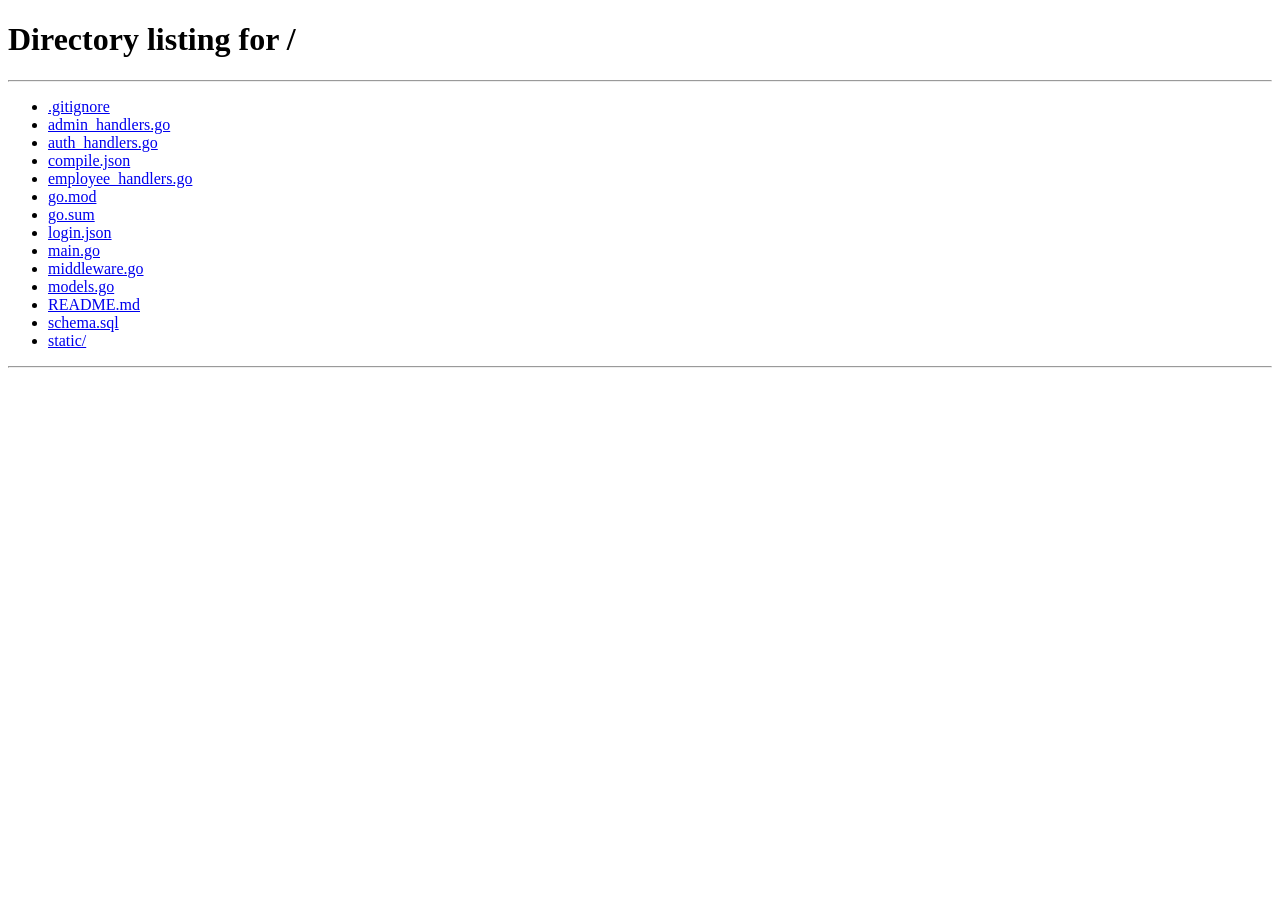
<file: static/course-editor.html>
<!DOCTYPE html>
<html lang="ru">
<head>
    <meta charset="UTF-8">
    <meta name="viewport" content="width=device-width, initial-scale=1.0">
    <title>Редактор Курса - Администратор</title>
    <link rel="stylesheet" href="course-editor.css">
</head>
<body>
    <div class="editor-container">
        <!-- Левая панель -->
        <div class="left-panel">
            <div class="panel-header">
                <button class="btn-back" onclick="goBackToAdmin()">← Назад</button>
            </div>

            <div class="course-form">
                <h2>Информация о курсе</h2>
                
                <div class="form-group">
                    <label>Название курса</label>
                    <input type="text" id="course-title" placeholder="Введите название" class="form-input">
                </div>

                <div class="form-group">
                    <label>Описание курса</label>
                    <textarea id="course-description" placeholder="Введите описание" class="form-textarea"></textarea>
                </div>

                <button class="btn btn-success" onclick="saveCourse()" style="width: 100%;">
                    💾 Сохранить курс
                </button>
            </div>

            <div class="divider"></div>

            <div class="lessons-section">
                <h3>Уроки</h3>
                <div id="lessons-list" class="lessons-list">
                    <div class="loading" style="text-align: center; padding: 20px; color: var(--text-muted);">
                        Загрузка уроков...
                    </div>
                </div>
                <button class="btn btn-primary" onclick="addNewLesson()" style="width: 100%; margin-top: 10px;">
                    + Добавить урок
                </button>
            </div>

            <div class="divider"></div>

            <div class="lessons-section">
                <h3>Программные Задачи</h3>
                <div id="tasks-list" class="lessons-list">
                    <div class="loading" style="text-align: center; padding: 20px; color: var(--text-muted);">
                        Загрузка задач...
                    </div>
                </div>
                <button class="btn btn-primary" onclick="addNewTask()" style="width: 100%; margin-top: 10px;">
                    + Добавить задачу
                </button>
            </div>
        </div>

        <!-- Правая панель -->
        <div class="right-panel">
            <div id="empty-state" class="empty-state">
                <div class="empty-icon">📚</div>
                <div class="empty-text">Выберите урок слева, чтобы редактировать</div>
            </div>

            <div id="lesson-editor" class="lesson-editor" style="display: none;">
                <div class="section">
                    <h2>Редактирование урока</h2>
                    
                    <div class="form-group">
                        <label>Название урока</label>
                        <input type="text" id="lesson-title" placeholder="Введите название урока" class="form-input">
                    </div>

                    <div class="form-group">
                        <label>Содержимое урока</label>
                        <textarea id="lesson-content" placeholder="Введите содержимое урока (поддерживается HTML)" class="form-textarea large"></textarea>
                        <small style="color: var(--text-muted); display: block; margin-top: 5px;">
                            Поддерживаются базовые HTML теги: &lt;p&gt;, &lt;h2&gt;, &lt;h3&gt;, &lt;ul&gt;, &lt;ol&gt;, &lt;li&gt;, &lt;code&gt;, &lt;pre&gt;, &lt;strong&gt;, &lt;em&gt;
                        </small>
                    </div>

                    <button class="btn btn-success" onclick="saveLesson()" style="width: 100%;">
                        💾 Сохранить урок
                    </button>
                </div>

                <div class="divider"></div>

                <div class="section">
                    <h2>Вопросы к уроку</h2>

                    <div id="questions-list" class="questions-list">
                        <div class="loading" style="text-align: center; padding: 20px; color: var(--text-muted);">
                            Нет вопросов
                        </div>
                    </div>

                    <button class="btn btn-primary" onclick="toggleQuestionForm()" style="width: 100%; margin-top: 10px;">
                        + Добавить вопрос
                    </button>

                    <!-- Форма добавления вопроса -->
                    <div id="question-form" class="question-form" style="display: none;">
                        <h3>Новый вопрос</h3>

                        <div class="form-group">
                            <label>Текст вопроса</label>
                            <textarea id="question-text" placeholder="Введите текст вопроса" class="form-textarea"></textarea>
                        </div>

                        <div class="options-grid">
                            <div class="form-group">
                                <label>Вариант A</label>
                                <input type="text" id="option-a" placeholder="Вариант A" class="form-input">
                            </div>

                            <div class="form-group">
                                <label>Вариант B</label>
                                <input type="text" id="option-b" placeholder="Вариант B" class="form-input">
                            </div>

                            <div class="form-group">
                                <label>Вариант C</label>
                                <input type="text" id="option-c" placeholder="Вариант C" class="form-input">
                            </div>

                            <div class="form-group">
                                <label>Вариант D</label>
                                <input type="text" id="option-d" placeholder="Вариант D" class="form-input">
                            </div>
                        </div>

                        <div class="form-group">
                            <label>Правильный вариант ответа</label>
                            <div class="radio-group">
                                <label class="radio-label">
                                    <input type="radio" name="correct-option" value="1">
                                    Вариант A (1)
                                </label>
                                <label class="radio-label">
                                    <input type="radio" name="correct-option" value="2">
                                    Вариант B (2)
                                </label>
                                <label class="radio-label">
                                    <input type="radio" name="correct-option" value="3">
                                    Вариант C (3)
                                </label>
                                <label class="radio-label">
                                    <input type="radio" name="correct-option" value="4">
                                    Вариант D (4)
                                </label>
                            </div>
                        </div>

                        <div class="form-group">
                            <label>Объяснение (необязательно)</label>
                            <textarea id="question-explanation" placeholder="Объяснение ответа" class="form-textarea"></textarea>
                        </div>

                        <div style="display: flex; gap: 10px;">
                            <button class="btn btn-success" onclick="saveNewQuestion()" style="flex: 1;">
                                ✓ Сохранить вопрос
                            </button>
                            <button class="btn" onclick="toggleQuestionForm()" style="flex: 1; background: var(--text-muted);">
                                ✕ Отмена
                            </button>
                        </div>
                    </div>
                </div>
            </div>

            <div id="task-editor" class="lesson-editor" style="display: none;">
                <div class="section">
                    <h2>Редактирование задачи</h2>
                    
                    <div class="form-group">
                        <label>Название задачи</label>
                        <input type="text" id="task-title" placeholder="Введите название задачи" class="form-input">
                    </div>

                    <div class="form-group">
                        <label>Описание задачи</label>
                        <textarea id="task-description" placeholder="Введите описание задачи" class="form-textarea large"></textarea>
                    </div>

                    <div class="form-group">
                        <label>Язык программирования</label>
                        <select id="task-language" class="form-input">
                            <option value="">-- Выберите язык --</option>
                            <option value="54">C++</option>
                            <option value="71">Python</option>
                            <option value="63">JavaScript</option>
                            <option value="60">Go</option>
                        </select>
                    </div>

                    <button class="btn btn-success" onclick="saveTask()" style="width: 100%;">
                        💾 Сохранить задачу
                    </button>
                </div>

                <div class="divider"></div>

                <div class="section">
                    <h2>Тест-кейсы</h2>

                    <div id="testcases-list" class="questions-list">
                        <div class="loading" style="text-align: center; padding: 20px; color: var(--text-muted);">
                            Нет тест-кейсов
                        </div>
                    </div>

                    <button class="btn btn-primary" onclick="toggleTestCaseForm()" style="width: 100%; margin-top: 10px;">
                        + Добавить тест-кейс
                    </button>

                    <!-- Форма добавления тест-кейса -->
                    <div id="testcase-form" class="question-form" style="display: none;">
                        <h3>Новый тест-кейс</h3>

                        <div class="form-group">
                            <label>Тип проверки</label>
                            <label class="radio-label">
                                <input type="radio" name="test-check-type" value="output" checked onchange="onTestCheckTypeChange(this.value)">
                                По выводу
                            </label>
                            <label class="radio-label">
                                <input type="radio" name="test-check-type" value="code_test" onchange="onTestCheckTypeChange(this.value)">
                                По коду
                            </label>
                        </div>

                        <div class="form-group">
                            <label>Ввод (stdin)</label>
                            <textarea id="testcase-input" placeholder="Входные данные для задачи" class="form-textarea"></textarea>
                        </div>

                        <div class="form-group" id="testcase-output-block">
                            <label>Ожидаемый вывод</label>
                            <textarea id="testcase-output" placeholder="Ожидаемый stdout" class="form-textarea"></textarea>
                        </div>

                        <div class="form-group" id="testcase-code-block" style="display: none;">
                            <label>Проверочный код</label>
                            <textarea id="testcase-code" placeholder="assert код для проверки" class="form-textarea"></textarea>
                            <small style="color: var(--text-muted); display: block; margin-top: 5px;">
                                Python: assert x == 5, &quot;сообщение&quot;; print('OK')<br>
                                Go: if x != 5 { panic(...) }; fmt.Println('OK')<br>
                                JS: if (x !== 5) throw new Error(...); console.log('OK')
                            </small>
                        </div>

                        <div style="display: flex; gap: 10px;">
                            <button class="btn btn-success" onclick="saveNewTestCase()" style="flex: 1;">
                                ✓ Сохранить тест
                            </button>
                            <button class="btn" onclick="toggleTestCaseForm()" style="flex: 1; background: var(--text-muted);">
                                ✕ Отмена
                            </button>
                        </div>
                    </div>
                </div>

                <div class="divider"></div>

                <div class="section">
                    <h2>💻 Тестирование кода задачи</h2>

                    <div class="form-group">
                        <label>Пример кода для тестирования</label>
                        <textarea id="compiler-code" placeholder="Напишите код для тестирования..." class="form-textarea large" style="font-family: monospace; font-size: 12px;"></textarea>
                    </div>

                    <div style="display: flex; gap: 10px; margin-bottom: 15px;">
                        <button class="btn btn-success" onclick="runCompilerCode()" style="flex: 1;">
                            ▶️ Запустить код
                        </button>
                        <button class="btn" onclick="clearCompilerCode()" style="flex: 1;">
                            🔄 Очистить
                        </button>
                    </div>

                    <div id="compiler-output" class="compile-output-box" style="display: none;">
                        <div class="status" id="compiler-status">Выполнение...</div>
                        <pre id="compiler-output-text"></pre>
                    </div>
                </div>
            </div>
        </div>
    </div>

    <!-- Toast уведомления -->
    <div id="toast" class="toast"></div>

    <script src="course-editor.js"></script>
    <script src="course-editor-tasks.js"></script>
</body>
</html>
</file>
<file: static/course-editor.css>
/* Переменные темы (из admin.css) */
:root {
    --bg-main: #0a0a12;
    --bg-alt: #14142b;
    --accent-primary: #7C3AED;
    --accent-secondary: #1E3A8A;
    --text-light: #f0f0f0;
    --text-muted: #a0a0a0;
    --radius: 15px;
    --success: #2ed573;
    --error: #ff4757;
    --warning: #ffa502;
}

* {
    margin: 0;
    padding: 0;
    box-sizing: border-box;
}

body {
    font-family: 'Segoe UI', 'Helvetica Neue', Arial, sans-serif;
    background: var(--bg-main);
    color: var(--text-light);
}

/* Основной контейнер - двухколоночный layout */
.editor-container {
    display: flex;
    height: 100vh;
    overflow: hidden;
}

/* Левая панель */
.left-panel {
    width: 280px;
    background: var(--bg-alt);
    border-right: 1px solid rgba(255, 255, 255, 0.1);
    overflow-y: auto;
    display: flex;
    flex-direction: column;
}

.panel-header {
    padding: 1rem;
    border-bottom: 1px solid rgba(255, 255, 255, 0.1);
}

.btn-back {
    background: transparent;
    color: var(--text-light);
    border: 1px solid rgba(255, 255, 255, 0.2);
    padding: 0.5rem 1rem;
    border-radius: 8px;
    cursor: pointer;
    font-size: 14px;
    font-weight: 500;
    transition: all 0.3s ease;
}

.btn-back:hover {
    background: rgba(124, 58, 237, 0.1);
    border-color: var(--accent-primary);
    color: var(--accent-primary);
}

/* Форма курса */
.course-form {
    padding: 1rem;
    border-bottom: 1px solid rgba(255, 255, 255, 0.1);
}

.course-form h2 {
    font-size: 16px;
    margin-bottom: 1rem;
    color: var(--text-light);
}

/* Разделитель */
.divider {
    height: 1px;
    background: rgba(255, 255, 255, 0.1);
    margin: 1rem 0;
}

/* Секция уроков */
.lessons-section {
    flex: 1;
    display: flex;
    flex-direction: column;
    padding: 1rem;
    overflow: hidden;
}

.lessons-section h3 {
    font-size: 14px;
    margin-bottom: 0.8rem;
    color: var(--text-light);
    text-transform: uppercase;
    opacity: 0.8;
}

.lessons-list {
    flex: 1;
    overflow-y: auto;
    display: flex;
    flex-direction: column;
    gap: 5px;
}

.lesson-item {
    padding: 0.75rem;
    background: rgba(124, 58, 237, 0.05);
    border-left: 3px solid transparent;
    border-radius: 6px;
    cursor: pointer;
    transition: all 0.2s ease;
    font-size: 13px;
    color: var(--text-light);
}

.lesson-item:hover {
    background: rgba(124, 58, 237, 0.15);
    border-left-color: var(--accent-primary);
}

.lesson-item.active {
    background: var(--accent-primary);
    border-left-color: var(--accent-primary);
    font-weight: 600;
}

/* Правая панель */
.right-panel {
    flex: 1;
    background: #1a1a2e;
    overflow-y: auto;
    padding: 2rem;
}

.empty-state {
    display: flex;
    flex-direction: column;
    align-items: center;
    justify-content: center;
    height: 100%;
    gap: 1rem;
}

.empty-icon {
    font-size: 48px;
    opacity: 0.5;
}

.empty-text {
    color: var(--text-muted);
    font-size: 16px;
    text-align: center;
}

/* Редактор уроков */
.lesson-editor {
    max-width: 800px;
}

.section {
    background: rgba(255, 255, 255, 0.05);
    padding: 1.5rem;
    border-radius: 8px;
    border: 1px solid rgba(255, 255, 255, 0.1);
    margin-bottom: 1.5rem;
}

.section h2 {
    font-size: 18px;
    margin-bottom: 1.5rem;
    color: var(--text-light);
}

.section h3 {
    font-size: 15px;
    margin-bottom: 1rem;
    color: var(--text-light);
}

/* Форм-группы */
.form-group {
    margin-bottom: 1.2rem;
}

.form-group label {
    display: block;
    margin-bottom: 0.5rem;
    font-size: 13px;
    font-weight: 600;
    color: var(--text-light);
    text-transform: uppercase;
    opacity: 0.9;
}

.form-input,
.form-textarea {
    width: 100%;
    background: rgba(0, 0, 0, 0.3);
    border: 1px solid rgba(255, 255, 255, 0.2);
    color: var(--text-light);
    padding: 0.75rem;
    border-radius: 6px;
    font-family: inherit;
    font-size: 13px;
    transition: all 0.2s ease;
    resize: vertical;
}

.form-input:focus,
.form-textarea:focus {
    outline: none;
    background: rgba(0, 0, 0, 0.5);
    border-color: var(--accent-primary);
    box-shadow: 0 0 8px rgba(124, 58, 237, 0.3);
}

.form-textarea {
    min-height: 100px;
}

.form-textarea.large {
    min-height: 250px;
}

/* Сетка опций */
.options-grid {
    display: grid;
    grid-template-columns: 1fr 1fr;
    gap: 1rem;
    margin-bottom: 1rem;
}

/* Радио-группа */
.radio-group {
    display: flex;
    flex-direction: column;
    gap: 0.75rem;
}

.radio-label {
    display: flex;
    align-items: center;
    gap: 0.5rem;
    cursor: pointer;
    font-size: 13px;
    color: var(--text-light);
}

.radio-label input[type="radio"] {
    cursor: pointer;
    accent-color: var(--accent-primary);
}

/* Список вопросов */
.questions-list {
    display: flex;
    flex-direction: column;
    gap: 1rem;
}

.question-item {
    background: rgba(124, 58, 237, 0.1);
    padding: 1rem;
    border-radius: 6px;
    border-left: 3px solid var(--accent-primary);
}

.question-item-text {
    font-weight: 600;
    color: var(--text-light);
    margin-bottom: 0.5rem;
    font-size: 14px;
}

.question-item-options {
    display: flex;
    flex-direction: column;
    gap: 0.5rem;
    margin-top: 0.5rem;
}

.question-item-option {
    font-size: 12px;
    padding: 0.5rem;
    background: rgba(0, 0, 0, 0.2);
    border-radius: 4px;
    color: var(--text-muted);
}

.question-item-option.correct {
    background: rgba(46, 213, 115, 0.2);
    color: var(--success);
    font-weight: 600;
}

.question-item-footer {
    display: flex;
    gap: 0.5rem;
    margin-top: 0.5rem;
}

.question-item-btn {
    font-size: 11px;
    padding: 0.4rem 0.8rem;
    background: transparent;
    border: 1px solid rgba(255, 255, 255, 0.2);
    color: var(--text-muted);
    border-radius: 4px;
    cursor: pointer;
    transition: all 0.2s ease;
}

.question-item-btn:hover {
    background: rgba(124, 58, 237, 0.2);
    border-color: var(--accent-primary);
    color: var(--accent-primary);
}

/* Форма вопроса */
.question-form {
    background: rgba(124, 58, 237, 0.1);
    padding: 1.5rem;
    border-radius: 8px;
    border: 1px solid rgba(124, 58, 237, 0.3);
    margin-top: 1rem;
}

.question-form h3 {
    margin-bottom: 1rem;
}

/* Кнопки (из admin.css) */
.btn {
    padding: 0.7rem 1.5rem;
    border: none;
    border-radius: 8px;
    font-size: 13px;
    font-weight: 600;
    cursor: pointer;
    transition: all 0.3s ease;
    text-transform: uppercase;
    letter-spacing: 0.5px;
}

.btn:hover {
    transform: translateY(-2px);
}

.btn:active {
    transform: translateY(0);
}

.btn-primary {
    background: var(--accent-primary);
    color: white;
}

.btn-primary:hover {
    box-shadow: 0 4px 15px rgba(124, 58, 237, 0.4);
}

.btn-success {
    background: var(--success);
    color: #000;
}

.btn-success:hover {
    box-shadow: 0 4px 15px rgba(46, 213, 115, 0.4);
}

.btn-danger {
    background: var(--error);
    color: white;
}

.btn-danger:hover {
    box-shadow: 0 4px 15px rgba(255, 71, 87, 0.4);
}

.btn:disabled {
    opacity: 0.5;
    cursor: not-allowed;
    transform: none;
}

/* Toast уведомления */
.toast {
    position: fixed;
    top: 1rem;
    right: 1rem;
    z-index: 9999;
    padding: 1rem 1.5rem;
    border-radius: 8px;
    font-size: 13px;
    font-weight: 600;
    max-width: 400px;
    word-wrap: break-word;
    opacity: 0;
    transform: translateX(400px);
    transition: all 0.3s ease;
}

.toast.show {
    opacity: 1;
    transform: translateX(0);
}

.toast.success {
    background: var(--success);
    color: #000;
}

.toast.error {
    background: var(--error);
    color: white;
}

.toast.info {
    background: var(--accent-primary);
    color: white;
}

/* Компилятор */
.compile-output-box {
    background: var(--bg-alt);
    border: 1px solid rgba(255,255,255,0.1);
    border-radius: var(--radius);
    padding: 1rem;
    margin-top: 1rem;
}

.compile-output-box .status {
    font-size: 1rem;
    font-weight: 600;
    margin-bottom: 0.5rem;
}

.compile-output-box.success { border-color: #0be881; }
.compile-output-box.success .status { color: #0be881; }

.compile-output-box.error { border-color: #ff6b6b; }
.compile-output-box.error .status { color: #ff6b6b; }

.compile-output-box pre {
    background: rgba(0,0,0,0.6);
    padding: 0.8rem;
    border-radius: 6px;
    overflow-x: auto;
    max-height: 250px;
    overflow-y: auto;
    color: #00f2fe;
    font-family: 'Courier New', monospace;
    font-size: 12px;
    line-height: 1.5;
}

/* Скроллбар */
::-webkit-scrollbar {
    width: 8px;
}

::-webkit-scrollbar-track {
    background: rgba(255, 255, 255, 0.05);
}

::-webkit-scrollbar-thumb {
    background: rgba(124, 58, 237, 0.3);
    border-radius: 4px;
}

::-webkit-scrollbar-thumb:hover {
    background: rgba(124, 58, 237, 0.5);
}

/* Loading анимация */
.loading {
    animation: pulse 1.5s ease-in-out infinite;
}

@keyframes pulse {
    0%, 100% {
        opacity: 0.6;
    }
    50% {
        opacity: 1;
    }
}

/* Responsive */
@media (max-width: 768px) {
    .editor-container {
        flex-direction: column;
    }

    .left-panel {
        width: 100%;
        height: auto;
        max-height: 200px;
        border-right: none;
        border-bottom: 1px solid rgba(255, 255, 255, 0.1);
    }

    .right-panel {
        flex: 1;
        padding: 1rem;
    }

    .options-grid {
        grid-template-columns: 1fr;
    }
}
</file>
